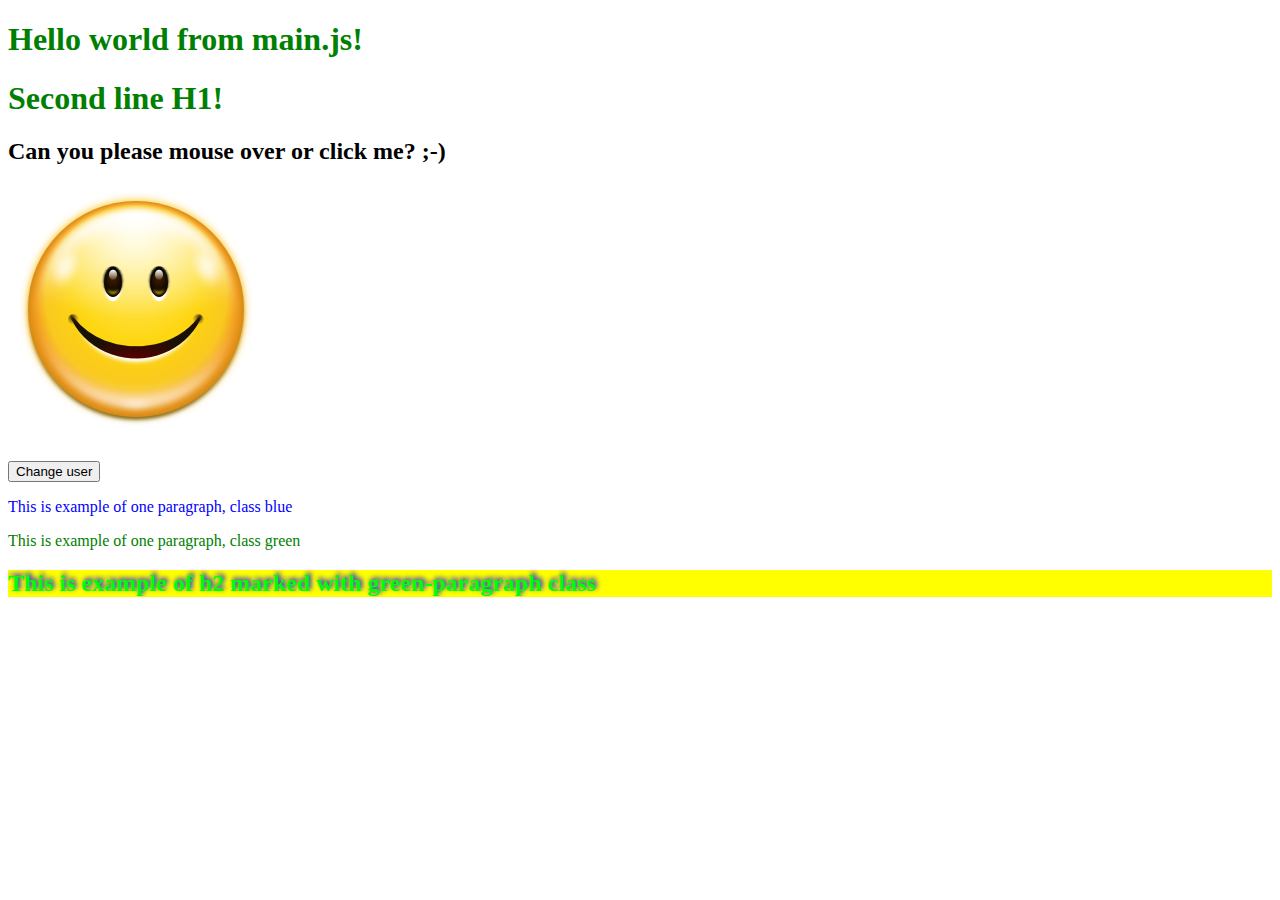
<file: 01 Hello World/index.html>
<!DOCTYPE html>
<html>
<head>
<meta charset="ISO-8859-1">
<link href='styles/body.css' rel='stylesheet' type='text/css'/>
<title>Hello world</title>
</head>
<body>
	<H1>Welcome to the Hello World, HTML text!</H1>
	<H1>Second line H1!</H1>
	<H2>Third line H2!</H2>
	<P>
		<img src="images/smile1.png" alt="It is time to smile now! :-)">
	<p>
		<button>Change user</button>
		
	<p class='blue-paragraph'>This is example of one paragraph, class blue</p>
	<p class='green-paragraph'>This is example of one paragraph, class green</p>
	<h2 class='green-paragraph'>This is example of h2 marked with green-paragraph class</h2>
	
	<script src="scripts/main.js"></script>
</body>
</html>
</file>
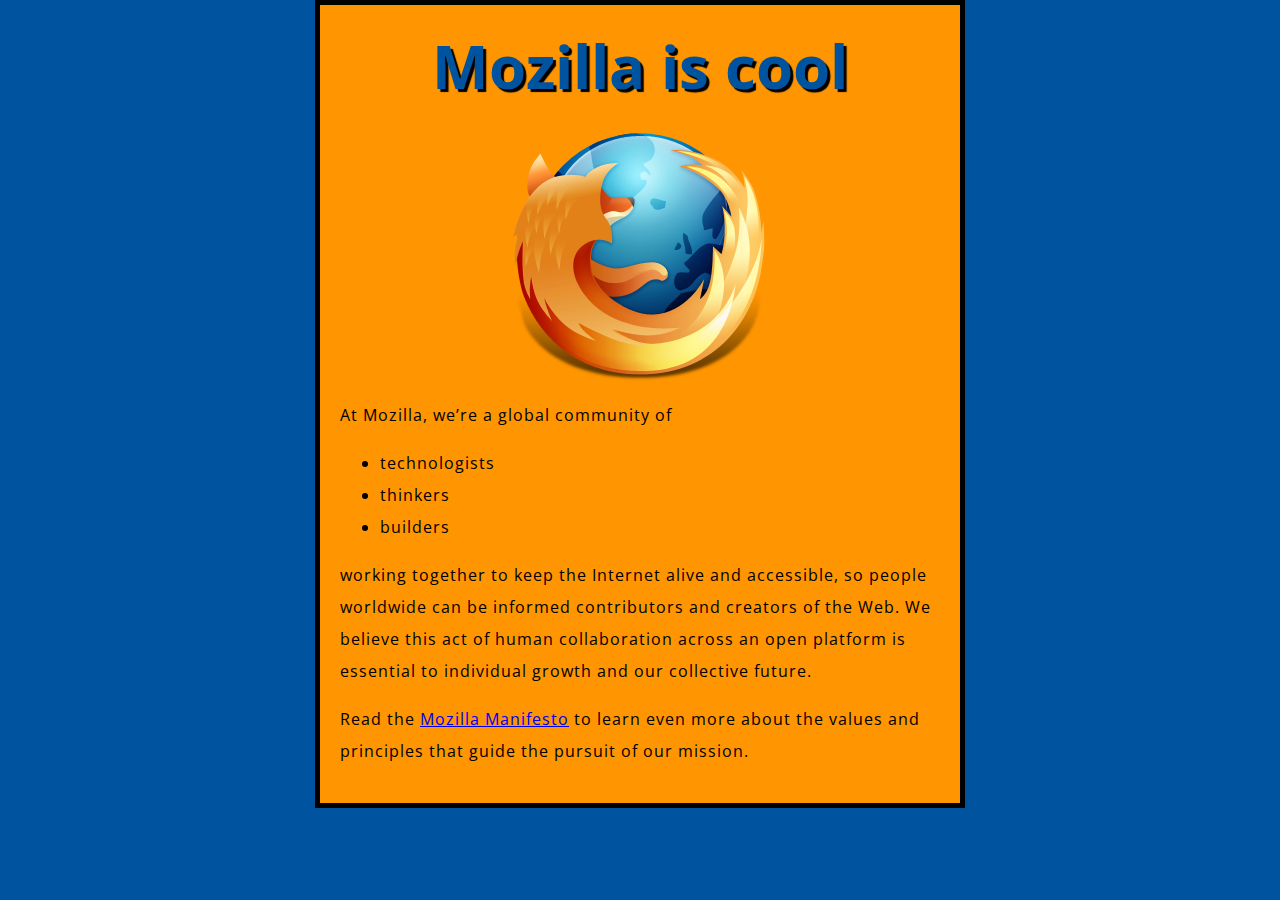
<file: 01 Hello World/beginner-html-site-styled-gh-pages/beginner-html-site-styled-gh-pages/index.html>
<!DOCTYPE html>
<html>
  <head>
    <meta charset="utf-8">
    <title>My test page</title>
    <link href='http://fonts.googleapis.com/css?family=Open+Sans' rel='stylesheet' type='text/css'>
    <link href="styles/style.css" rel="stylesheet" type="text/css">
  </head>
  <body>
    <h1>Mozilla is cool</h1>
    <img src="images/firefox-icon.png" alt="The Firefox logo: a flaming fox surrounding the Earth.">

    <p>At Mozilla, we’re a global community of</p>
    
    <ul> <!-- changed to list in the tutorial -->
      <li>technologists</li>
      <li>thinkers</li>
      <li>builders</li>
    </ul>

    <p>working together to keep the Internet alive and accessible, so people worldwide can be informed contributors and creators of the Web. We believe this act of human collaboration across an open platform is essential to individual growth and our collective future.</p>

    <p>Read the <a href="https://www.mozilla.org/en-US/about/manifesto/">Mozilla Manifesto</a> to learn even more about the values and principles that guide the pursuit of our mission.</p>
  </body>
</html>
</file>
<file: 01 Hello World/styles/body.css>
@CHARSET "ISO-8859-1";

h1 {
	color: green;
}

.blue-paragraph {
	color: blue;
}

.green-paragraph {
	color: green;
}

h2.green-paragraph {	/* special paragraph */
	color: lime;
	text-shadow: 2px -2px 5px blue;
	border: medium;
	border-color: fuchsia;
	background-color: yellow;
}
</file>
<file: 01 Hello World/beginner-html-site-styled-gh-pages/beginner-html-site-styled-gh-pages/styles/style.css>
html {
  font-size: 10px;
  font-family: 'Open Sans', sans-serif;
}


h1 {
  font-size: 60px;
  text-align: center;
}

p, li {
  font-size: 16px;  
  line-height: 2;
  letter-spacing: 1px;
}


html {
  background-color: #00539F;
}

body {
  width: 600px;
  margin: 0 auto;
  background-color: #FF9500;
  padding: 0 20px 20px 20px;
  border: 5px solid black;
}

h1 {
  margin: 0;
  padding: 20px 0;  
  color: #00539F;
  text-shadow: 3px 3px 1px black;
}

img {
  display: block;
  margin: 0 auto;
}
</file>
